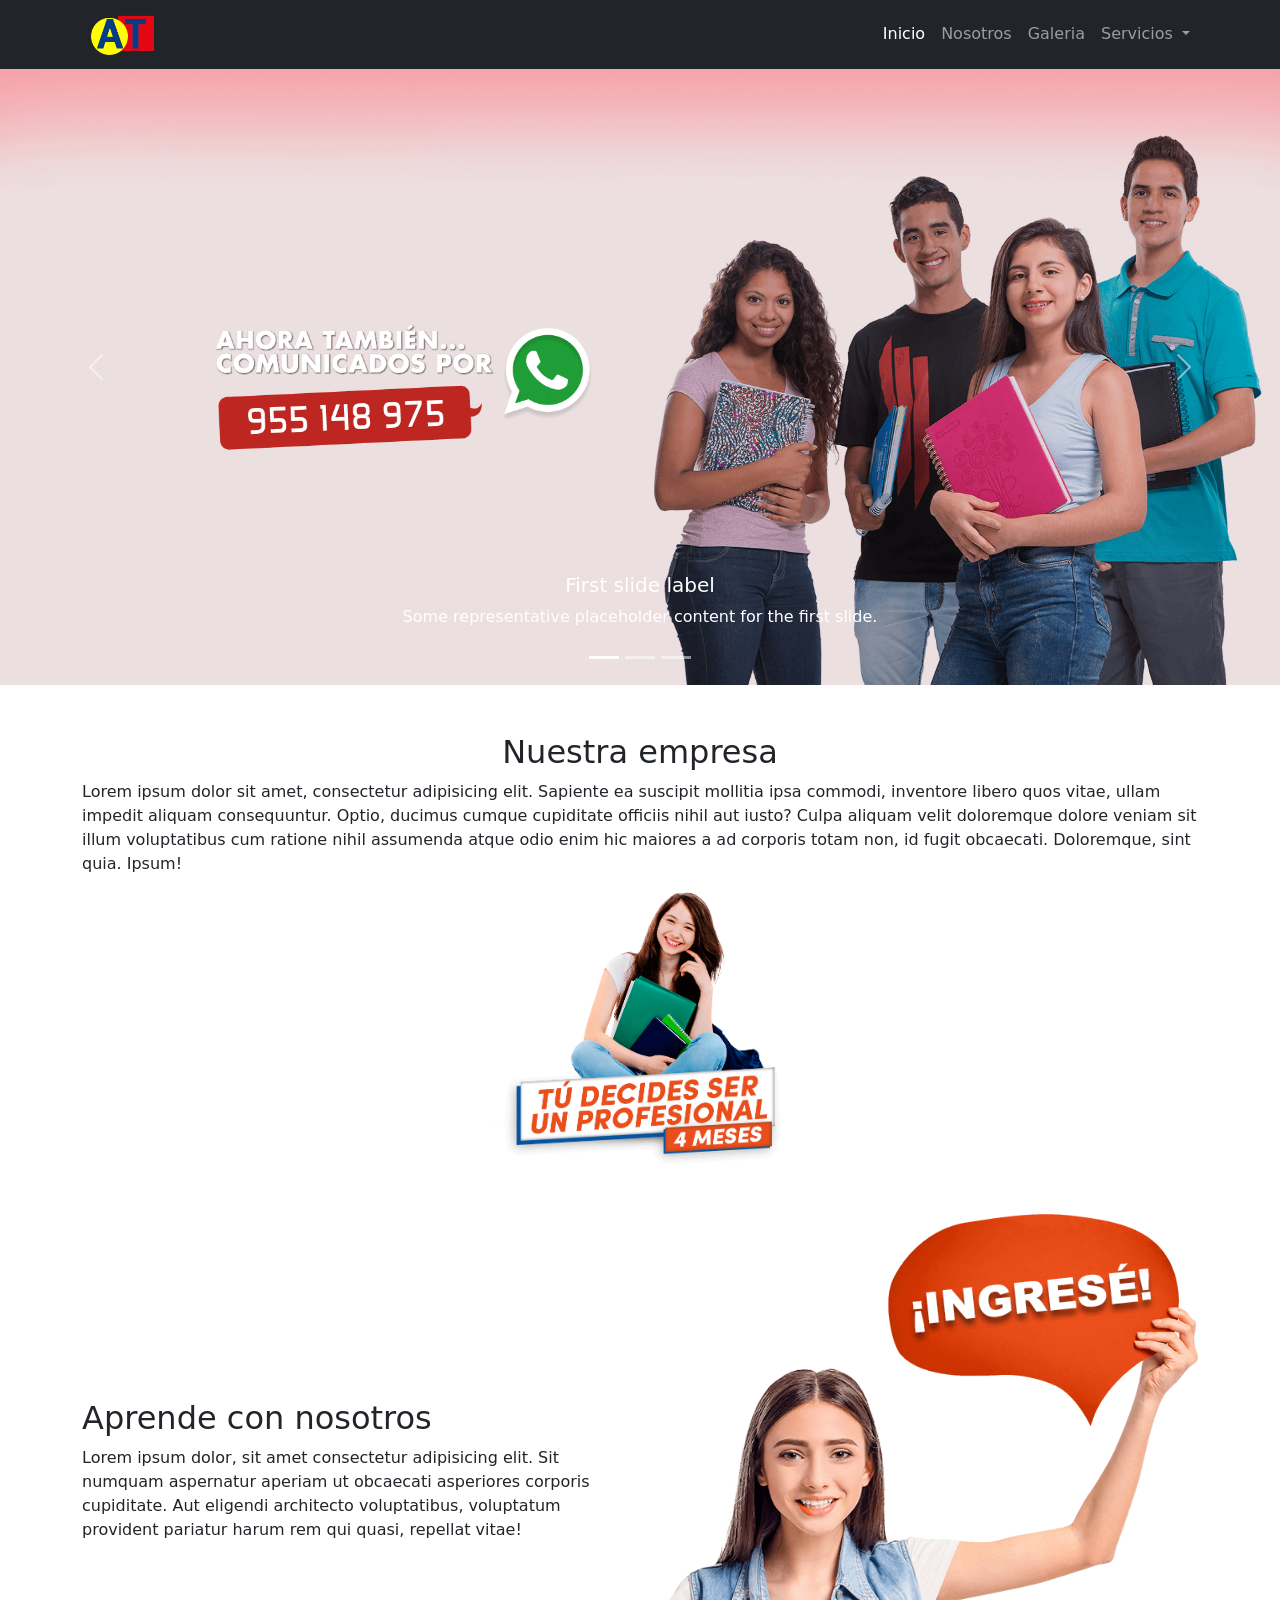
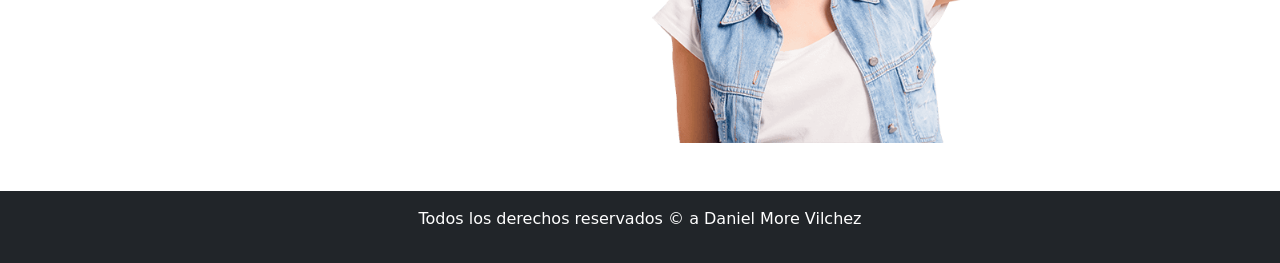
<file: index.html>
<!doctype html>
<html lang="en" data-bs-theme="light">
    <head>
        <title>Academia Triunfadores</title>
        <!-- Required meta tags -->
        <meta charset="utf-8" />
        <meta name="viewport" content="width=device-width, initial-scale=1" />

        <!-- Bootstrap CSS v5.3.8 -->
        <link
            href="https://cdn.jsdelivr.net/npm/bootstrap@5.3.8/dist/css/bootstrap.min.css"
            rel="stylesheet"
            integrity="sha384-sRIl4kxILFvY47J16cr9ZwB07vP4J8+LH7qKQnuqkuIAvNWLzeN8tE5YBujZqJLB"
            crossorigin="anonymous"
        />
    </head>

    <body>
        <nav class="navbar navbar-expand-lg bg-dark navbar-dark fixed-top">
            <div class="container">
                <a class="navbar-brand" href="#"><img src="img/logo.png" alt="" width="80px"></a>
                <button class="navbar-toggler" type="button" data-bs-toggle="collapse" data-bs-target="#navbarNavDropdown" aria-controls="navbarNavDropdown" aria-expanded="false" aria-label="Toggle navigation">
                <span class="navbar-toggler-icon"></span>
                </button>
                <div class="collapse navbar-collapse d-lg-flex justify-content-end" id="navbarNavDropdown">
                <ul class="navbar-nav">
                    <li class="nav-item">
                    <a class="nav-link active" aria-current="page" href="index.html">Inicio</a>
                    </li>
                    <li class="nav-item">
                    <a class="nav-link" href="nosotros.html">Nosotros</a>
                    </li>
                    <li class="nav-item">
                    <a class="nav-link" href="galeria.html">Galeria</a>
                    </li>
                    <li class="nav-item dropdown">
                    <a class="nav-link dropdown-toggle" href="#" role="button" data-bs-toggle="dropdown" aria-expanded="false">
                        Servicios
                    </a>
                    <ul class="dropdown-menu">
                        <li><a class="dropdown-item" href="blog.html">Blog</a></li>
                        <li><a class="dropdown-item" href="login.html">Login</a></li>
                        <li><a class="dropdown-item" href="contacto.html">Contacto</a></li>
                    </ul>
                    </li>
                </ul>
                </div>
            </div>
        </nav>
        <!-- Carousel de bootstrap -->
        <div id="carouselExampleCaptions" class="carousel slide mt-5">
            <div class="carousel-indicators">
                <button type="button" data-bs-target="#carouselExampleCaptions" data-bs-slide-to="0" class="active" aria-current="true" aria-label="Slide 1"></button>
                <button type="button" data-bs-target="#carouselExampleCaptions" data-bs-slide-to="1" aria-label="Slide 2"></button>
                <button type="button" data-bs-target="#carouselExampleCaptions" data-bs-slide-to="2" aria-label="Slide 3"></button>
            </div>
            <div class="carousel-inner">
                <div class="carousel-item active">
                <img src="img/banner1.png" class="d-block w-100" alt="...">
                <div class="carousel-caption d-none d-md-block">
                    <h5>First slide label</h5>
                    <p>Some representative placeholder content for the first slide.</p>
                </div>
                </div>
                <div class="carousel-item">
                <img src="img/banner2.png" class="d-block w-100" alt="...">
                <div class="carousel-caption d-none d-md-block">
                    <h5>Second slide label</h5>
                    <p>Some representative placeholder content for the second slide.</p>
                </div>
                </div>
                <div class="carousel-item">
                <img src="img/banner3.png" class="d-block w-100" alt="...">
                <div class="carousel-caption d-none d-md-block">
                    <h5>Third slide label</h5>
                    <p>Some representative placeholder content for the third slide.</p>
                </div>
                </div>
            </div>
            <button class="carousel-control-prev" type="button" data-bs-target="#carouselExampleCaptions" data-bs-slide="prev">
                <span class="carousel-control-prev-icon" aria-hidden="true"></span>
                <span class="visually-hidden">Previous</span>
            </button>
            <button class="carousel-control-next" type="button" data-bs-target="#carouselExampleCaptions" data-bs-slide="next">
                <span class="carousel-control-next-icon" aria-hidden="true"></span>
                <span class="visually-hidden">Next</span>
            </button>
        </div>
        
        <header class="my-5">
            <div class="container">
                <h2 class="text-center">Nuestra empresa</h2>
                <p>Lorem ipsum dolor sit amet, consectetur adipisicing elit. Sapiente ea suscipit mollitia ipsa commodi, inventore libero quos vitae, ullam impedit aliquam consequuntur. Optio, ducimus cumque cupiditate officiis nihil aut iusto?
                Culpa aliquam velit doloremque dolore veniam sit illum voluptatibus cum ratione nihil assumenda atque odio enim hic maiores a ad corporis totam non, id fugit obcaecati. Doloremque, sint quia. Ipsum!</p>
                <img src="img/img00.png" alt="" width="450px" class="d-block mx-auto" style="max-width: 100%;"> 
            </div>
        </header>
        <main>
            <div class="container">
                <div class="row">
                    <div class="col-lg-6 align-self-center">
                        <h2>Aprende con nosotros</h2>
                        <p>Lorem ipsum dolor, sit amet consectetur adipisicing elit. Sit numquam aspernatur aperiam ut obcaecati asperiores corporis cupiditate. Aut eligendi architecto voluptatibus, voluptatum provident pariatur harum rem qui quasi, repellat vitae!</p>
                    </div>
                    <div class="col-lg-6">
                        <img src="img/img01.png" alt="" class="w-100">
                    </div>
                </div>
            </div>
        </main>



        <footer class="bg-dark text-white py-3 mt-5">
            <div class="container">
                <p class="text-center">Todos los derechos reservados &copy; a Daniel More Vilchez</p>
            </div>
        </footer>
        <!-- Bootstrap JavaScript Bundle (includes Popper) -->
        <script
            src="https://cdn.jsdelivr.net/npm/bootstrap@5.3.8/dist/js/bootstrap.bundle.min.js"
            integrity="sha384-FKyoEForCGlyvwx9Hj09JcYn3nv7wiPVlz7YYwJrWVcXK/BmnVDxM+D2scQbITxI"
            crossorigin="anonymous"
        ></script>

        <script src="https://code.jquery.com/jquery-3.7.1.js" integrity="sha256-eKhayi8LEQwp4NKxN+CfCh+3qOVUtJn3QNZ0TciWLP4=" crossorigin="anonymous"></script>

        <script>
            $("body, html").hide().fadeIn(700);
        </script>
    </body>
</html>
</file>
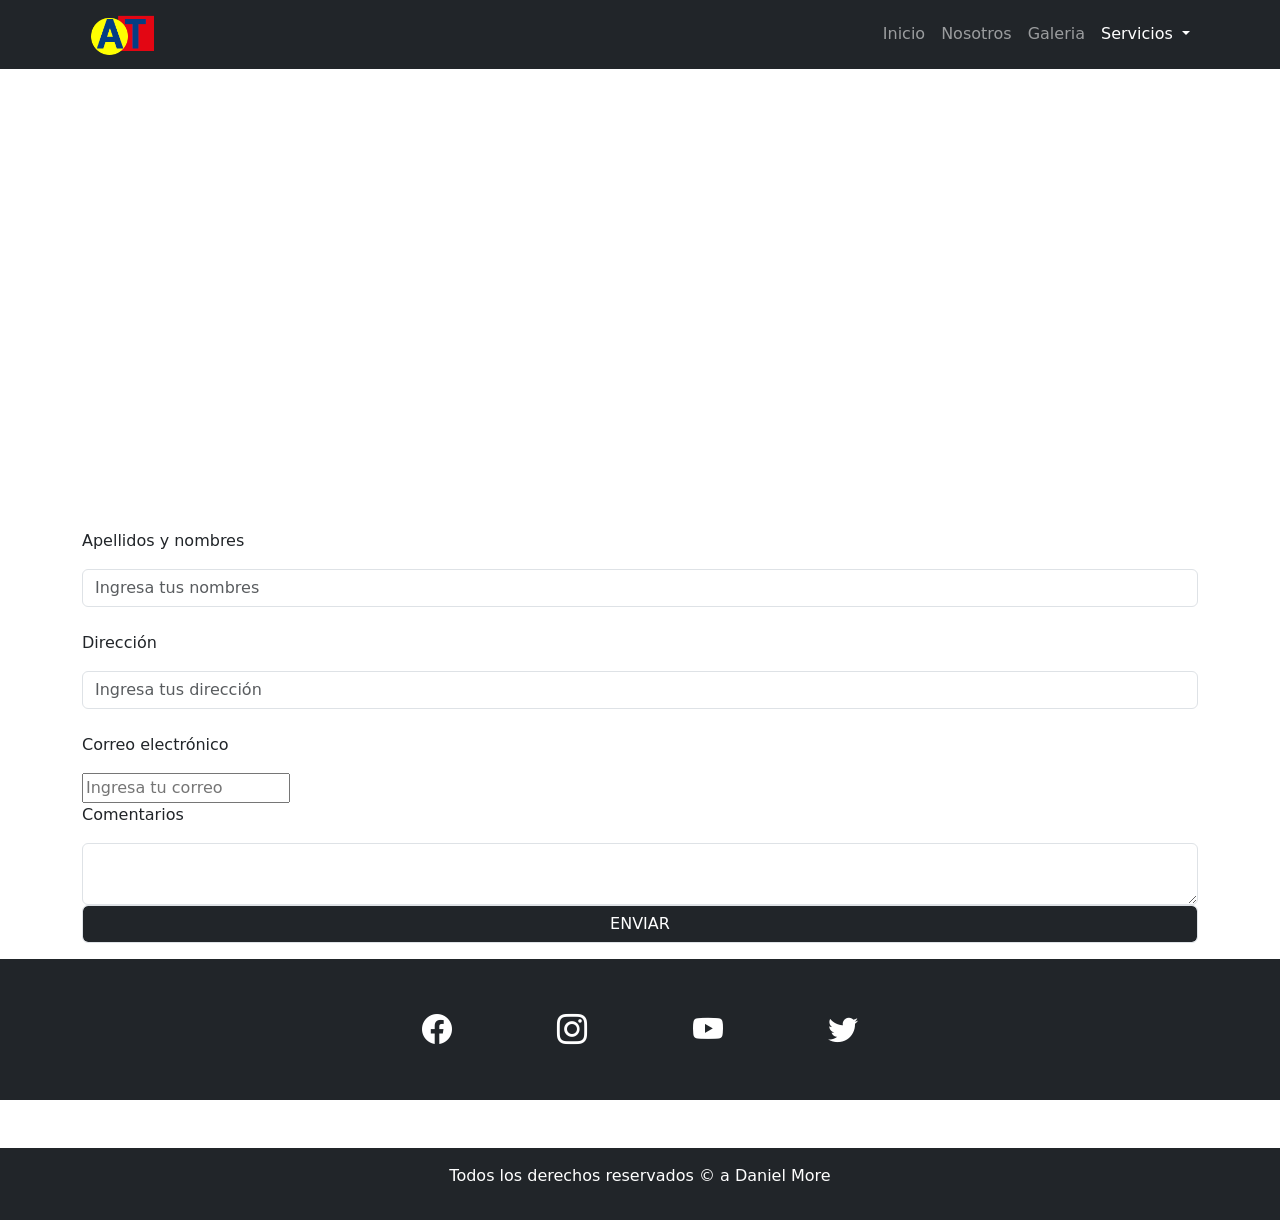
<file: contacto.html>
<!doctype html>
<html lang="en" data-bs-theme="light">
    <head>
        <title>Academia Triunfadores</title>
        <!-- Required meta tags -->
        <meta charset="utf-8" />
        <meta name="viewport" content="width=device-width, initial-scale=1" />
        <link rel="stylesheet" href="css/galeria.css">


        <!-- Bootstrap CSS v5.3.8 -->
        <link
            href="https://cdn.jsdelivr.net/npm/bootstrap@5.3.8/dist/css/bootstrap.min.css"
            rel="stylesheet"
            integrity="sha384-sRIl4kxILFvY47J16cr9ZwB07vP4J8+LH7qKQnuqkuIAvNWLzeN8tE5YBujZqJLB"
            crossorigin="anonymous"
        />

        
        <link rel="stylesheet" href="https://cdn.jsdelivr.net/npm/bootstrap-icons@1.10.5/font/bootstrap-icons.css">
    </head>

    <body>
        <nav class="navbar navbar-expand-lg bg-dark navbar-dark fixed-top">
            <div class="container">
                <a class="navbar-brand" href="#"><img src="img/logo.png" alt="" width="80px"></a>
                <button class="navbar-toggler" type="button" data-bs-toggle="collapse" data-bs-target="#navbarNavDropdown" aria-controls="navbarNavDropdown" aria-expanded="false" aria-label="Toggle navigation">
                <span class="navbar-toggler-icon"></span>
                </button>
                <div class="collapse navbar-collapse d-lg-flex justify-content-end" id="navbarNavDropdown">
                <ul class="navbar-nav">
                    <li class="nav-item">
                    <a class="nav-link" aria-current="page" href="index.html">Inicio</a>
                    </li>
                    <li class="nav-item">
                    <a class="nav-link" href="nosotros.html">Nosotros</a>
                    </li>
                    <li class="nav-item">
                    <a class="nav-link" href="galeria.html">Galeria</a>
                    </li>
                    <li class="nav-item dropdown">
                    <a class="nav-link dropdown-toggle active" href="#" role="button" data-bs-toggle="dropdown" aria-expanded="false">
                        Servicios
                    </a>
                    <ul class="dropdown-menu">
                        <li><a class="dropdown-item" href="blog.html">Blog</a></li>
                        <li><a class="dropdown-item" href="login.html">Login</a></li>
                        <li><a class="dropdown-item" href="contacto.html">Contacto</a></li>
                    </ul>
                    </li>
                </ul>
                </div>
            </div>
        </nav>

        <div class="mapa mt-5 pt-2">
            <iframe src="https://www.google.com/maps/embed?pb=!1m18!1m12!1m3!1d3901.4759733744463!2d-77.01083562454694!3d-12.07953324251228!2m3!1f0!2f0!3f0!3m2!1i1024!2i768!4f13.1!3m3!1m2!1s0x9105c62a3aeabe45%3A0x890ccaf7287c2f39!2sDe%20Las%20Armas%2C%20San%20Luis%2015021!5e0!3m2!1ses!2spe!4v1793947121952!5m2!1ses!2spe" width="100%" height="450" style="border:0;" allowfullscreen="" loading="lazy" referrerpolicy="strict-origin-when-cross-origin"></iframe>
        </div>

        <div class="contactos my-3">
            <div class="container">
                <div class="row">
                    <div class="col-lg-8">
                        
                    </div>
                    <div class="col-hg">
                         <form action="envio.php" method="post">
                            <p>Apellidos y nombres</p>
                            <input type="text" class="form-control" placeholder="Ingresa tus nombres" name="nombres">
                            <br>
                            <p>Dirección</p>
                            <input type="text" class="form-control" placeholder="Ingresa tus dirección" name="direction">
                            <br>
                            <p>Correo electrónico</p>
                            <input type="email" name="correo" id="" placeholder="Ingresa tu correo" class="form">
                            <br>
                            <p>Comentarios</p>
                            <textarea name="comentarios" id="" cols="30" class="form-control" height="300px"></textarea>
                            <button class="form-control bg-dark text-white">ENVIAR</button>
                         </form>
                    </div>
                </div>
            </div>
        </div>

        <div class="social bg-dark py-5">
            <div class="redes text-white text-center" style="font-size: 30px;">
                <i class="bi bi-facebook m-5"></i>
                <i class="bi bi-instagram m-5"></i>
                <i class="bi bi-youtube m-5"></i>
                <i class="bi bi-twitter m-5"></i>
            </div>
        </div>

        <footer class="bg-dark text-white py-3 mt-5">
            <div class="container">
                <p class="text-center">Todos los derechos reservados &copy; a Daniel More</p>
            </div>
        </footer>
        <!-- Bootstrap JavaScript Bundle (includes Popper) -->
        <script
            src="https://cdn.jsdelivr.net/npm/bootstrap@5.3.8/dist/js/bootstrap.bundle.min.js"
            integrity="sha384-FKyoEForCGlyvwx9Hj09JcYn3nv7wiPVlz7YYwJrWVcXK/BmnVDxM+D2scQbITxI"
            crossorigin="anonymous"
        ></script>

        <script src="https://code.jquery.com/jquery-3.7.1.js" integrity="sha256-eKhayi8LEQwp4NKxN+CfCh+3qOVUtJn3QNZ0TciWLP4=" crossorigin="anonymous"></script>

        <script>
            /*BOTON MOSTRAR GALERIA*/
            $(".img-galeria").click(function(a){
                let img=a.target.src;
                let modelo='<div class="modelo"><img src=" '+img+' " alt="" class="img-modelo"><div class="cerrar">X</div></div>';
            $("body, html").append(modelo);
            /*BOTON CERRAR*/
            $(".cerrar").click(function(){
                $(".modelo").remove();
            })
            /*UTILIZAR LA TECLA ESCAPE*/
            $(window).keyup(function(e){
                if(e.which==27){
                    $(".modelo").hide();
                }
            })
            })
        </script>
    </body>
</html>
</file>
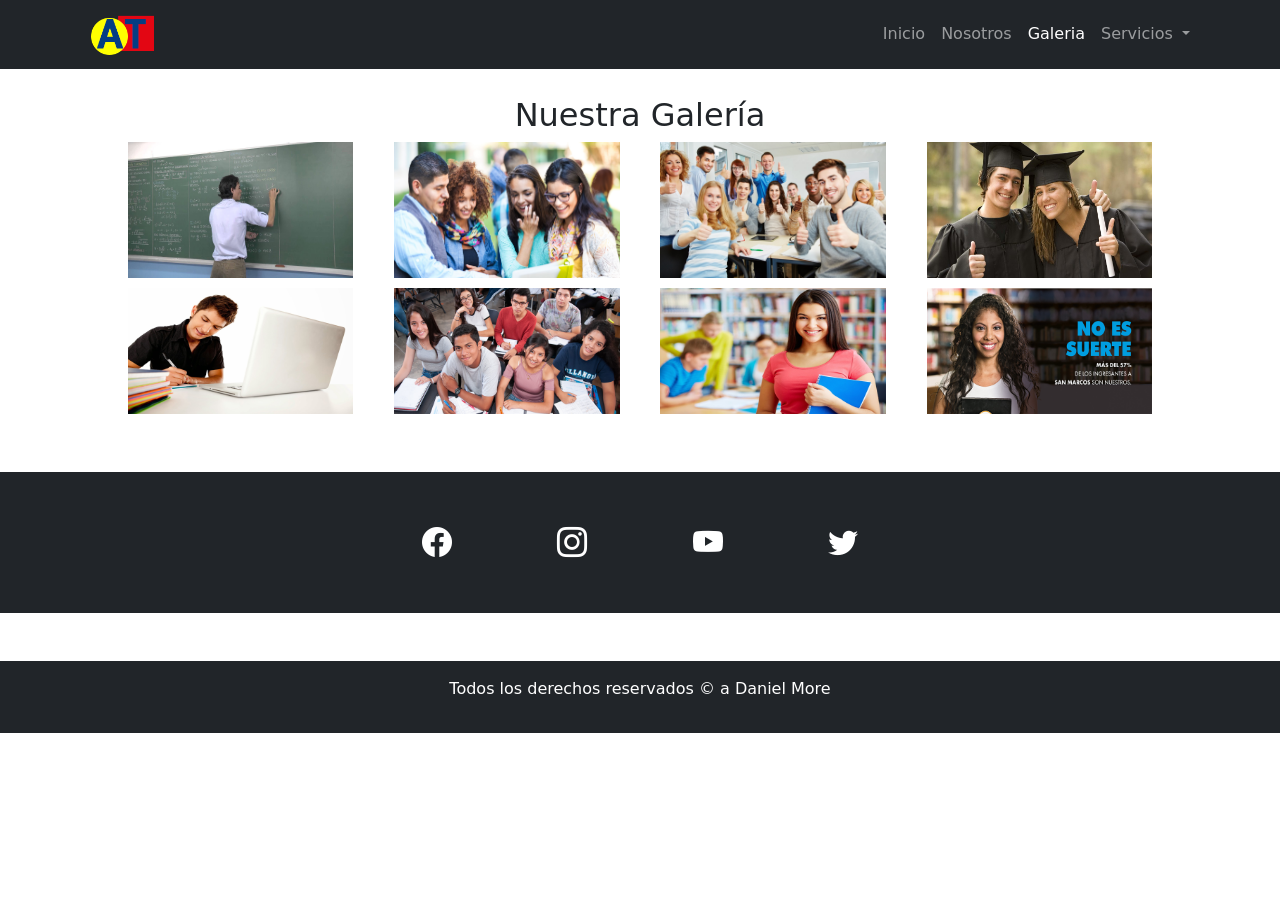
<file: galeria.html>
<!doctype html>
<html lang="en" data-bs-theme="light">
    <head>
        <title>Academia Triunfadores</title>
        <!-- Required meta tags -->
        <meta charset="utf-8" />
        <meta name="viewport" content="width=device-width, initial-scale=1" />
        <link rel="stylesheet" href="css/galeria.css">


        <!-- Bootstrap CSS v5.3.8 -->
        <link
            href="https://cdn.jsdelivr.net/npm/bootstrap@5.3.8/dist/css/bootstrap.min.css"
            rel="stylesheet"
            integrity="sha384-sRIl4kxILFvY47J16cr9ZwB07vP4J8+LH7qKQnuqkuIAvNWLzeN8tE5YBujZqJLB"
            crossorigin="anonymous"
        />
        <link rel="stylesheet" href="https://cdn.jsdelivr.net/npm/bootstrap-icons@1.10.5/font/bootstrap-icons.css">
    </head>

    <body>
        <nav class="navbar navbar-expand-lg bg-dark navbar-dark fixed-top">
            <div class="container">
                <a class="navbar-brand" href="#"><img src="img/logo.png" alt="" width="80px"></a>
                <button class="navbar-toggler" type="button" data-bs-toggle="collapse" data-bs-target="#navbarNavDropdown" aria-controls="navbarNavDropdown" aria-expanded="false" aria-label="Toggle navigation">
                <span class="navbar-toggler-icon"></span>
                </button>
                <div class="collapse navbar-collapse d-lg-flex justify-content-end" id="navbarNavDropdown">
                <ul class="navbar-nav">
                    <li class="nav-item">
                    <a class="nav-link" aria-current="page" href="index.html">Inicio</a>
                    </li>
                    <li class="nav-item">
                    <a class="nav-link" href="nosotros.html">Nosotros</a>
                    </li>
                    <li class="nav-item">
                    <a class="nav-link active" href="galeria.html">Galeria</a>
                    </li>
                    <li class="nav-item dropdown">
                    <a class="nav-link dropdown-toggle" href="#" role="button" data-bs-toggle="dropdown" aria-expanded="false">
                        Servicios
                    </a>
                    <ul class="dropdown-menu">
                        <li><a class="dropdown-item" href="blog.html">Blog</a></li>
                        <li><a class="dropdown-item" href="login.html">Login</a></li>
                        <li><a class="dropdown-item" href="contacto.html">Contacto</a></li>
                    </ul>
                    </li>
                </ul>
                </div>
            </div>
        </nav>

        <main class="my-5">
            <h2 class="text-center mt-5 pt-5"> Nuestra Galería</h2>
            <section>
                <img src="galeria/img00.jpg" alt="" class="img-galeria">
                <img src="galeria/img01.jpg" alt="" class="img-galeria">
                <img src="galeria/img02.jpg" alt="" class="img-galeria">
                <img src="galeria/img03.jpg" alt="" class="img-galeria">
                <img src="galeria/img04.jpg" alt="" class="img-galeria">
                <img src="galeria/img05.jpg" alt="" class="img-galeria">
                <img src="galeria/img06.jpg" alt="" class="img-galeria">
                <img src="galeria/img07.jpg" alt="" class="img-galeria">
        </main>

        <div class="social bg-dark py-5">
            <div class="redes text-white text-center" style="font-size: 30px;">
                <i class="bi bi-facebook m-5"></i>
                <i class="bi bi-instagram m-5"></i>
                <i class="bi bi-youtube m-5"></i>
                <i class="bi bi-twitter m-5"></i>
            </div>
        </div>

        <footer class="bg-dark text-white py-3 mt-5">
            <div class="container">
                <p class="text-center">Todos los derechos reservados &copy; a Daniel More</p>
            </div>
        </footer>
        <!-- Bootstrap JavaScript Bundle (includes Popper) -->
        <script
            src="https://cdn.jsdelivr.net/npm/bootstrap@5.3.8/dist/js/bootstrap.bundle.min.js"
            integrity="sha384-FKyoEForCGlyvwx9Hj09JcYn3nv7wiPVlz7YYwJrWVcXK/BmnVDxM+D2scQbITxI"
            crossorigin="anonymous"
        ></script>

        <script src="https://code.jquery.com/jquery-3.7.1.js" integrity="sha256-eKhayi8LEQwp4NKxN+CfCh+3qOVUtJn3QNZ0TciWLP4=" crossorigin="anonymous"></script>

        <script>
            /*BOTON MOSTRAR GALERIA*/
            $(".img-galeria").click(function(a){
                let img=a.target.src;
                let modelo='<div class="modelo"><img src=" '+img+' " alt="" class="img-modelo"><div class="cerrar">X</div></div>';
            $("body, html").append(modelo);
            /*BOTON CERRAR*/
            $(".cerrar").click(function(){
                $(".modelo").remove();
            })
            /*UTILIZAR LA TECLA ESCAPE*/
            $(window).keyup(function(e){
                if(e.which==27){
                    $(".modelo").hide();
                }
            })
            })
        </script>
    </body>
</html>
</file>
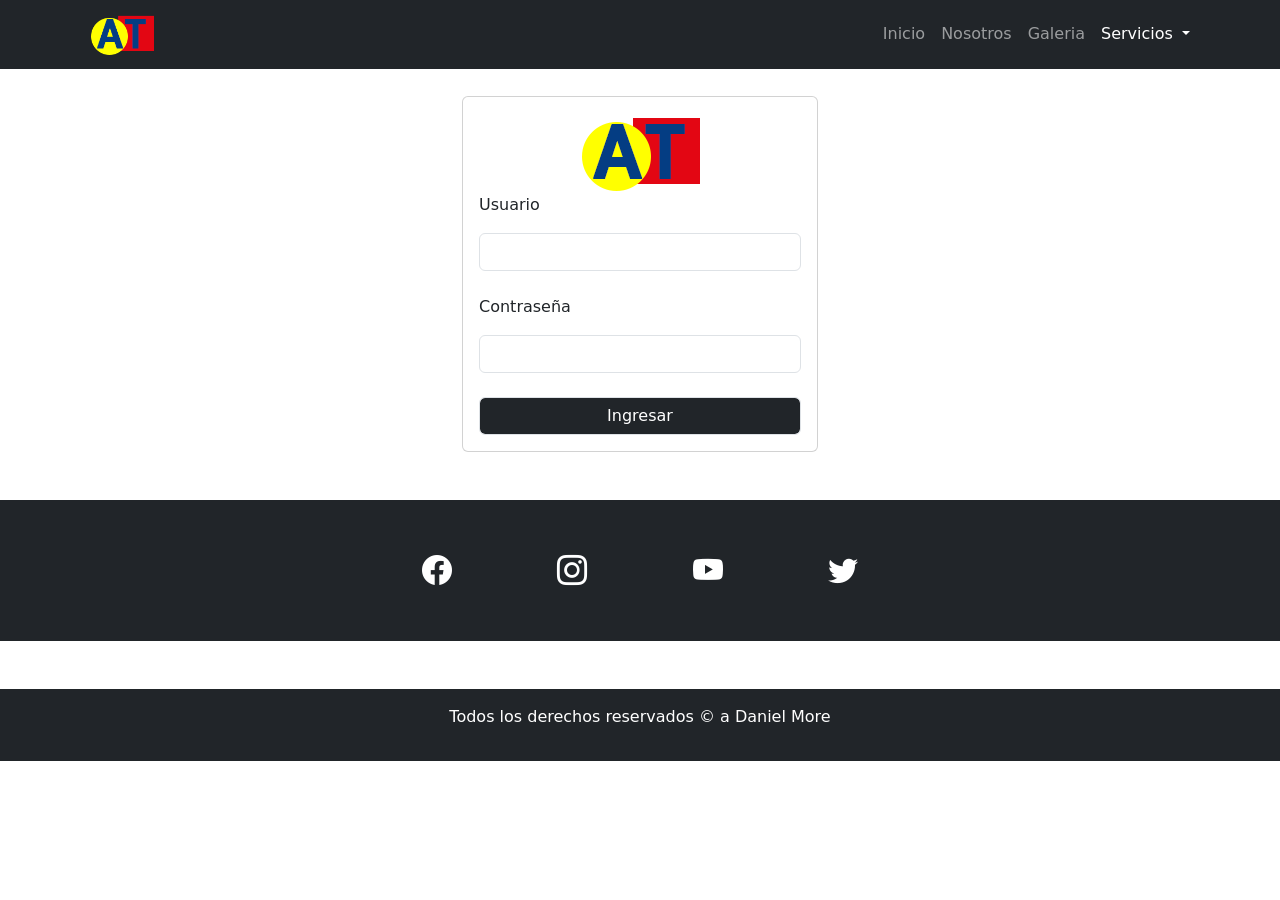
<file: login.html>
<!doctype html>
<html lang="en" data-bs-theme="light">
    <head>
        <title>Academia Triunfadores</title>
        <!-- Required meta tags -->
        <meta charset="utf-8" />
        <meta name="viewport" content="width=device-width, initial-scale=1" />
        <link rel="stylesheet" href="css/galeria.css">


        <!-- Bootstrap CSS v5.3.8 -->
        <link
            href="https://cdn.jsdelivr.net/npm/bootstrap@5.3.8/dist/css/bootstrap.min.css"
            rel="stylesheet"
            integrity="sha384-sRIl4kxILFvY47J16cr9ZwB07vP4J8+LH7qKQnuqkuIAvNWLzeN8tE5YBujZqJLB"
            crossorigin="anonymous"
        />

        
        <link rel="stylesheet" href="https://cdn.jsdelivr.net/npm/bootstrap-icons@1.10.5/font/bootstrap-icons.css">
    </head>

    <body>
        <nav class="navbar navbar-expand-lg bg-dark navbar-dark fixed-top">
            <div class="container">
                <a class="navbar-brand" href="#"><img src="img/logo.png" alt="" width="80px"></a>
                <button class="navbar-toggler" type="button" data-bs-toggle="collapse" data-bs-target="#navbarNavDropdown" aria-controls="navbarNavDropdown" aria-expanded="false" aria-label="Toggle navigation">
                <span class="navbar-toggler-icon"></span>
                </button>
                <div class="collapse navbar-collapse d-lg-flex justify-content-end" id="navbarNavDropdown">
                <ul class="navbar-nav">
                    <li class="nav-item">
                    <a class="nav-link" aria-current="page" href="index.html">Inicio</a>
                    </li>
                    <li class="nav-item">
                    <a class="nav-link" href="nosotros.html">Nosotros</a>
                    </li>
                    <li class="nav-item">
                    <a class="nav-link" href="galeria.html">Galeria</a>
                    </li>
                    <li class="nav-item dropdown">
                    <a class="nav-link dropdown-toggle active" href="#" role="button" data-bs-toggle="dropdown" aria-expanded="false">
                        Servicios
                    </a>
                    <ul class="dropdown-menu">
                        <li><a class="dropdown-item" href="blog.html">Blog</a></li>
                        <li><a class="dropdown-item" href="login.html">Login</a></li>
                        <li><a class="dropdown-item" href="contacto.html">Contacto</a></li>
                    </ul>
                    </li>
                </ul>
                </div>
            </div>
        </nav>

        <main class="my-5 pt-5">
            <div class="container">
                <div class="row">
                    <div class="col-lg-4"></div>
                    <div class="col-lg-4">
                        <div class="card">
                            <div class="card-body">
                                <form action="login.php" method="post">
                                    <img src="img/logo.png" alt="" class="d-block m-auto">
                                    <p>Usuario</p>
                                    <input type="text" name="usuario" class="form-control">
                                    <br>
                                    <p>Contraseña</p>
                                    <input type="password" name="password" class="form-control">
                                    <br>
                                    <input type="submit" value="Ingresar" class="bg-dark text-white form-control">
                                </form>
                            </div>
                        </div>
                    </div>
                    <div class="col-lg-4"></div>
                </div>
            </div>
        </main>

        <div class="social bg-dark py-5">
            <div class="redes text-white text-center" style="font-size: 30px;">
                <i class="bi bi-facebook m-5"></i>
                <i class="bi bi-instagram m-5"></i>
                <i class="bi bi-youtube m-5"></i>
                <i class="bi bi-twitter m-5"></i>
            </div>
        </div>

        <footer class="bg-dark text-white py-3 mt-5">
            <div class="container">
                <p class="text-center">Todos los derechos reservados &copy; a Daniel More</p>
            </div>
        </footer>
        <!-- Bootstrap JavaScript Bundle (includes Popper) -->
        <script
            src="https://cdn.jsdelivr.net/npm/bootstrap@5.3.8/dist/js/bootstrap.bundle.min.js"
            integrity="sha384-FKyoEForCGlyvwx9Hj09JcYn3nv7wiPVlz7YYwJrWVcXK/BmnVDxM+D2scQbITxI"
            crossorigin="anonymous"
        ></script>

        <script src="https://code.jquery.com/jquery-3.7.1.js" integrity="sha256-eKhayi8LEQwp4NKxN+CfCh+3qOVUtJn3QNZ0TciWLP4=" crossorigin="anonymous"></script>

        <script>
            /*BOTON MOSTRAR GALERIA*/
            $(".img-galeria").click(function(a){
                let img=a.target.src;
                let modelo='<div class="modelo"><img src=" '+img+' " alt="" class="img-modelo"><div class="cerrar">X</div></div>';
            $("body, html").append(modelo);
            /*BOTON CERRAR*/
            $(".cerrar").click(function(){
                $(".modelo").remove();
            })
            /*UTILIZAR LA TECLA ESCAPE*/
            $(window).keyup(function(e){
                if(e.which==27){
                    $(".modelo").hide();
                }
            })
            })
        </script>
    </body>
</html>
</file>
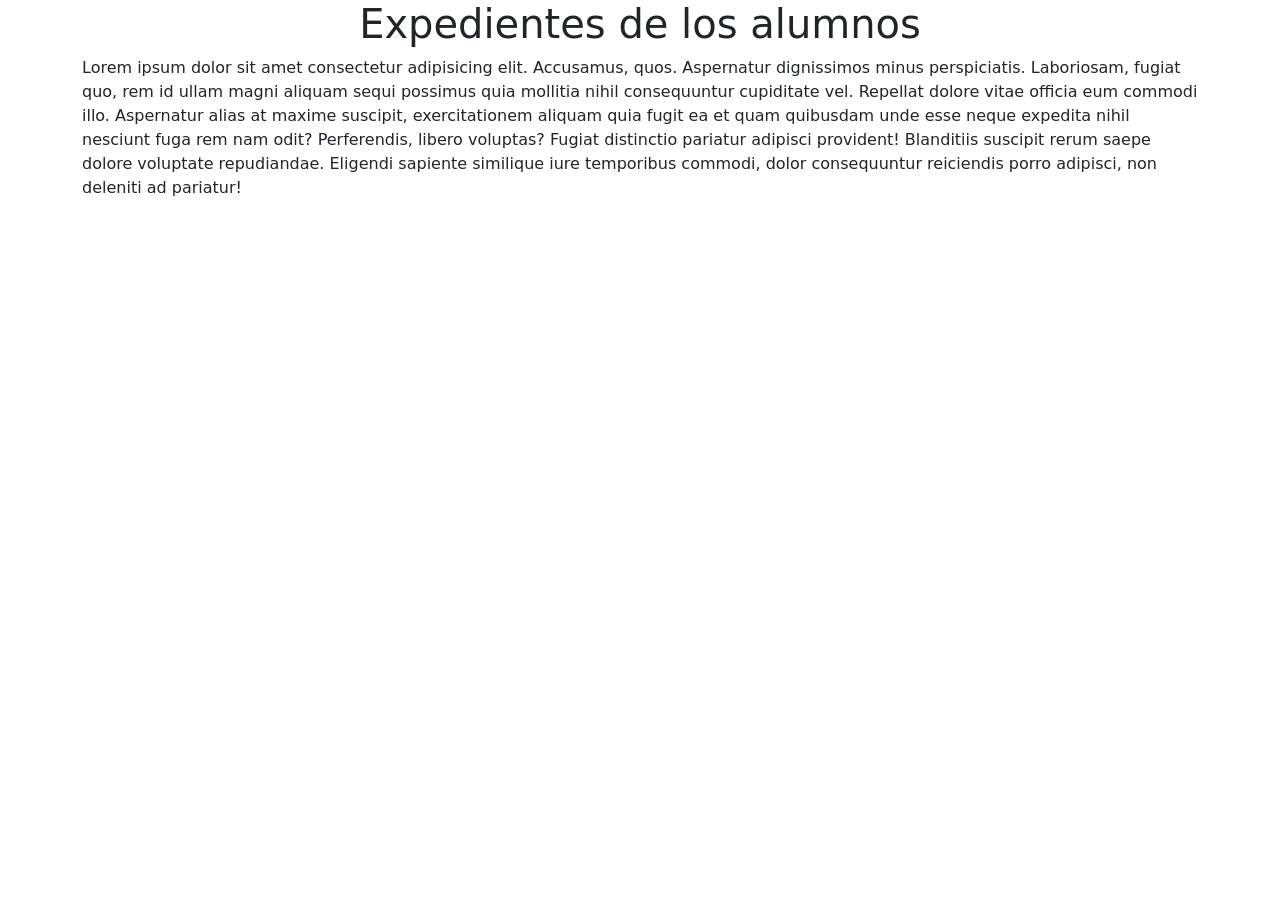
<file: pagina.html>
<!doctype html>
<html lang="en" data-bs-theme="light">
    <head>
        <title>Title</title>
        <!-- Required meta tags -->
        <meta charset="utf-8" />
        <meta name="viewport" content="width=device-width, initial-scale=1" />

        <!-- Bootstrap CSS v5.3.8 -->
        <link
            href="https://cdn.jsdelivr.net/npm/bootstrap@5.3.8/dist/css/bootstrap.min.css"
            rel="stylesheet"
            integrity="sha384-sRIl4kxILFvY47J16cr9ZwB07vP4J8+LH7qKQnuqkuIAvNWLzeN8tE5YBujZqJLB"
            crossorigin="anonymous"
        />
    </head>

    <body>
        <header>
            <h1 class="text-center">Expedientes de los alumnos</h1>
        </header>
        <main>
            <div class="container">
                <p>Lorem ipsum dolor sit amet consectetur adipisicing elit. Accusamus, quos. Aspernatur dignissimos minus perspiciatis. Laboriosam, fugiat quo, rem id ullam magni aliquam sequi possimus quia mollitia nihil consequuntur cupiditate vel.
                Repellat dolore vitae officia eum commodi illo. Aspernatur alias at maxime suscipit, exercitationem aliquam quia fugit ea et quam quibusdam unde esse neque expedita nihil nesciunt fuga rem nam odit?
                Perferendis, libero voluptas? Fugiat distinctio pariatur adipisci provident! Blanditiis suscipit rerum saepe dolore voluptate repudiandae. Eligendi sapiente similique iure temporibus commodi, dolor consequuntur reiciendis porro adipisci, non deleniti ad pariatur!</p>
            </div>
        </main>
        <footer>
            <!-- place footer here -->
        </footer>
        <!-- Bootstrap JavaScript Bundle (includes Popper) -->
        <script
            src="https://cdn.jsdelivr.net/npm/bootstrap@5.3.8/dist/js/bootstrap.bundle.min.js"
            integrity="sha384-FKyoEForCGlyvwx9Hj09JcYn3nv7wiPVlz7YYwJrWVcXK/BmnVDxM+D2scQbITxI"
            crossorigin="anonymous"
        ></script>
    </body>
</html>
</file>
<file: css/galeria.css>
section{
    width: 80%;
    margin: auto;
    display: flex;
    flex-wrap: wrap;
    justify-content: space-between;
}
.img-galeria{
    width: 22%;
    margin-bottom: 10px;
}
/* ESTILOS PARA EL MODELO */
.modelo{
    width: 100%;
    height: 100%;
    position: fixed;
    z-index: 100000000000000000;
    background: rgba(0, 0, 0, 0.5);
    top: 0;
    left: 0;
    display: flex;
    align-content: center; 
}
.img-modelo{
    width: 450px;
    display: block;
    margin: auto;
}
.cerrar{
    font-size: 40px;
    color: white;
    cursor: pointer;
    text-align: center;
}
/* MEDIA QUERYS PARA TABLET*/
@media only screen and (max-width: 980px){
    section{
        width: 90%;
    }
    .img-galeria{
        width: 45%;
    }
}
/* MEDIA QUERYS PARA CELULARES */
@media only screen and (max-width: 480px){
    section{
        width: 98%;
    }
    .img-galeria{
        width: 100%;
    }
}
</file>
